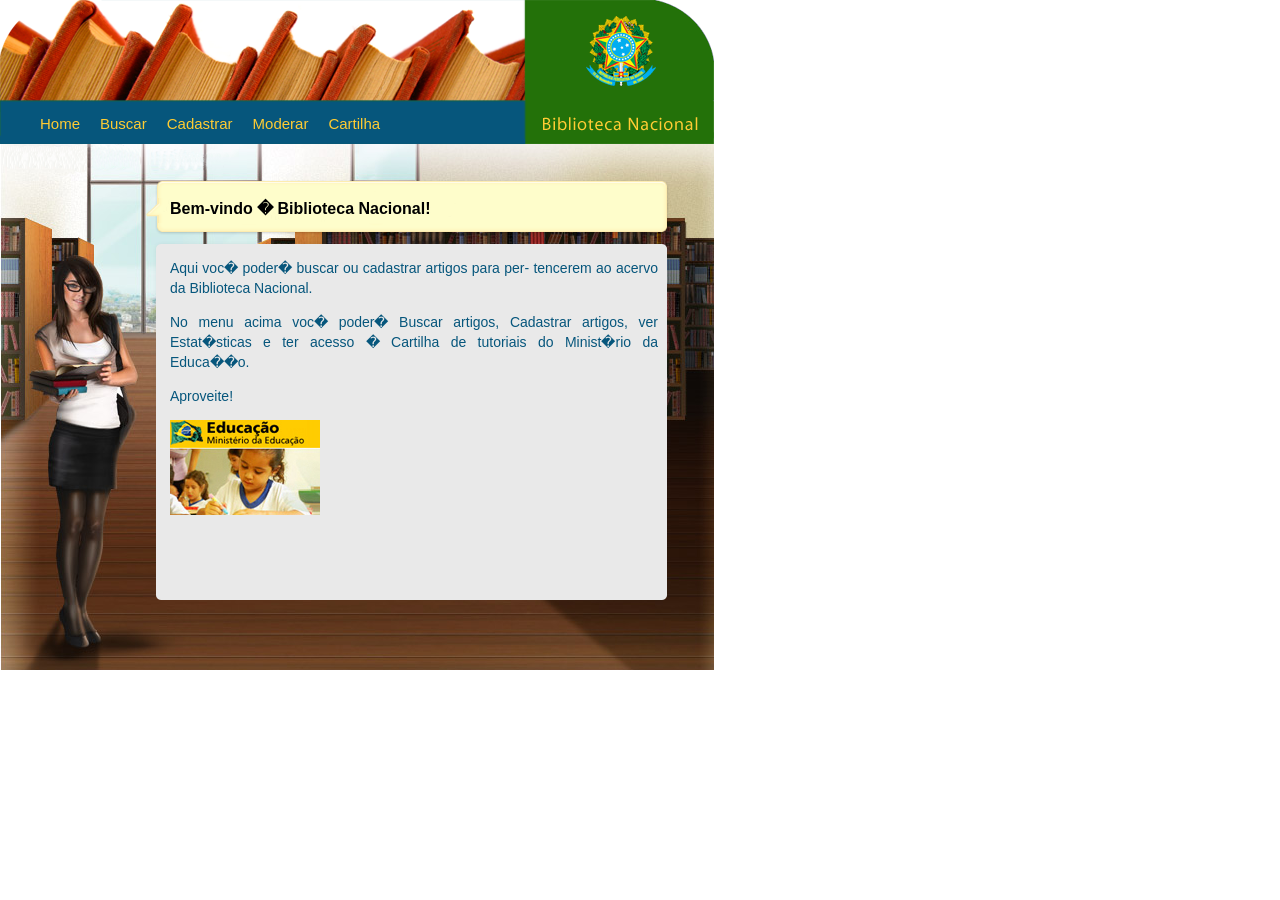
<file: war/index.html>
<html>
	<head>
		<title>Biblioteca Nacional do eBrasil</title>
		<link rel="stylesheet" type="text/css" href="bnmde.css">
		<link rel="shortcut icon" href="favicon.ico" />
		<script type="text/javascript">
			var _gaq = _gaq || [];
  			_gaq.push(['_setAccount', 'UA-866073-6']);
  			_gaq.push(['_trackPageview']);

  			(function() {
    			var ga = document.createElement('script'); ga.type = 'text/javascript'; ga.async = true;
    			ga.src = ('https:' == document.location.protocol ? 'https://ssl' : 'http://www') + '.google-analytics.com/ga.js';
    			var s = document.getElementsByTagName('script')[0]; s.parentNode.insertBefore(ga, s);
  			})();
		</script>
	</head>
	
	<body>
		<div id="header">
				<ul>
					<li><a href="#">Home</a></li>
					<li><a href="article/find/">Buscar</a></li>
					<li><a href="article/add/">Cadastrar</a></li>
					<li><a href="article/moderate/">Moderar</a></li>
					<li><a href="article/browse/">Cartilha</a></li>
				</ul>	

		</div>
		
		<div id="fundo">
				<h4>Bem-vindo � Biblioteca Nacional!</h4>
				<div id="texto">
					<p>
						Aqui voc� poder� buscar ou cadastrar artigos para per- tencerem ao acervo da Biblioteca Nacional. 
					</p>
					<p>
						No menu acima voc� poder� Buscar artigos, Cadastrar artigos, ver Estat�sticas e ter acesso � Cartilha de tutoriais do Minist�rio da Educa��o. <br />
					</p>
					<p>
						Aproveite!
					</p>
					<img src="img/mde-mec.jpg" size="80%"></img>
				</div>
		</div>

	</body>
</html>
</file>
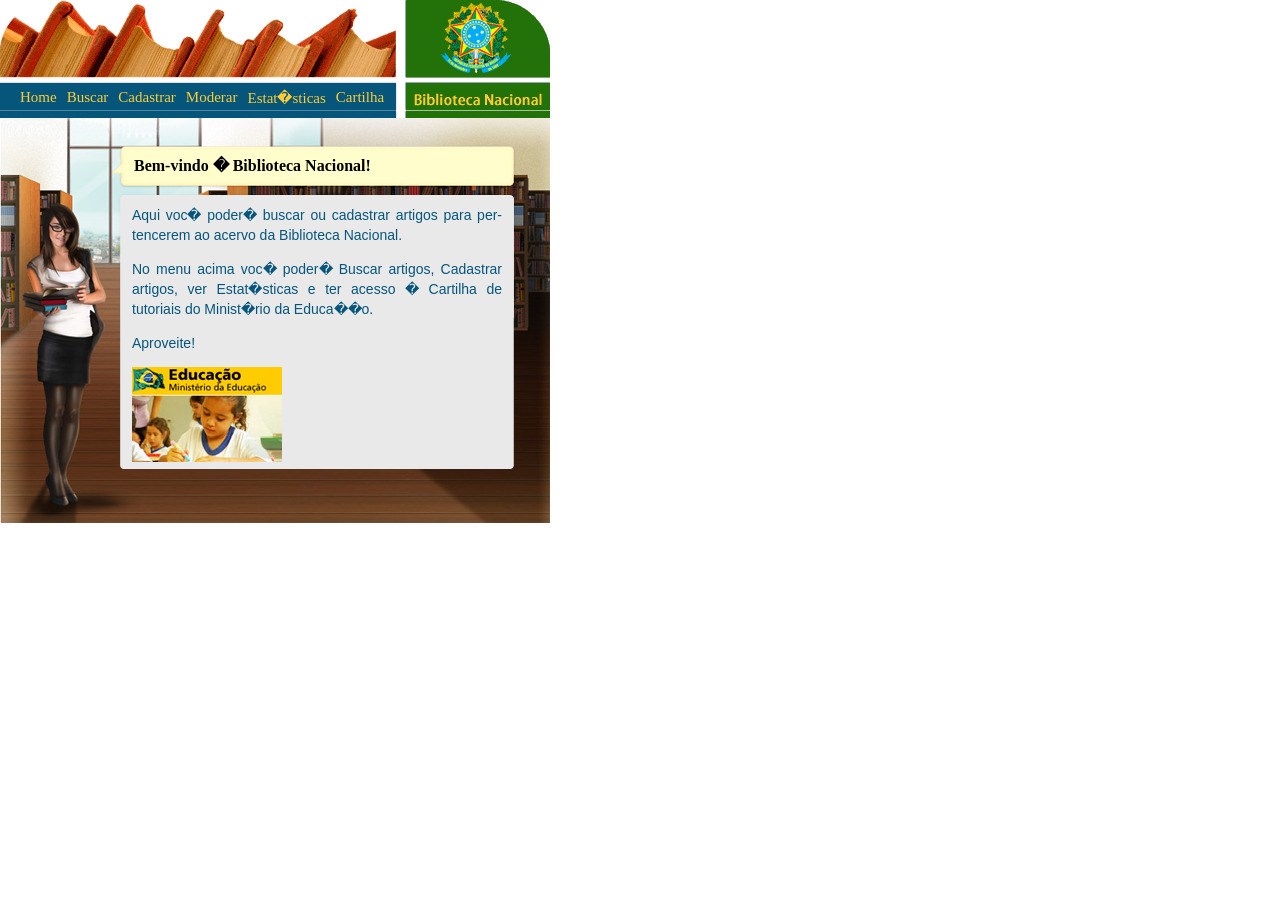
<file: war/viajada/index.html>
<html>
	<head>
		<title>Biblioteca Nacional do eBrasil</title>
		<link rel="stylesheet" type="text/css" href="bnmde.css">
	</head>
	
	<body>
		<div id="header">
				<ul>
					<li><a href="index.html">Home</a></li>
					<li><a href="buscar.html">Buscar</a></li>
					<li><a href="cadastrar.html">Cadastrar</a></li>
					<li><a href="moderar.html">Moderar</a></li>
					<li><a href="estatisticas.html">Estat�sticas</a></li>
					<li><a href="cartilha.html">Cartilha</a></li>
				</ul>	

		</div>
		
		<div id="fundo">
				<h4>Bem-vindo � Biblioteca Nacional!</h4>
				<div id="texto">
					<p>
						Aqui voc� poder� buscar ou cadastrar artigos para per- tencerem ao acervo da Biblioteca Nacional. 
					</p>
					<p>
						No menu acima voc� poder� Buscar artigos, Cadastrar artigos, ver Estat�sticas e ter acesso � Cartilha de tutoriais do Minist�rio da Educa��o. <br />
					</p>
					<p>
						Aproveite!
					</p>
					<img src="img/mde-mec.jpg" size="80%"></img>
				</div>
		</div>

	</body>
</html>
</file>
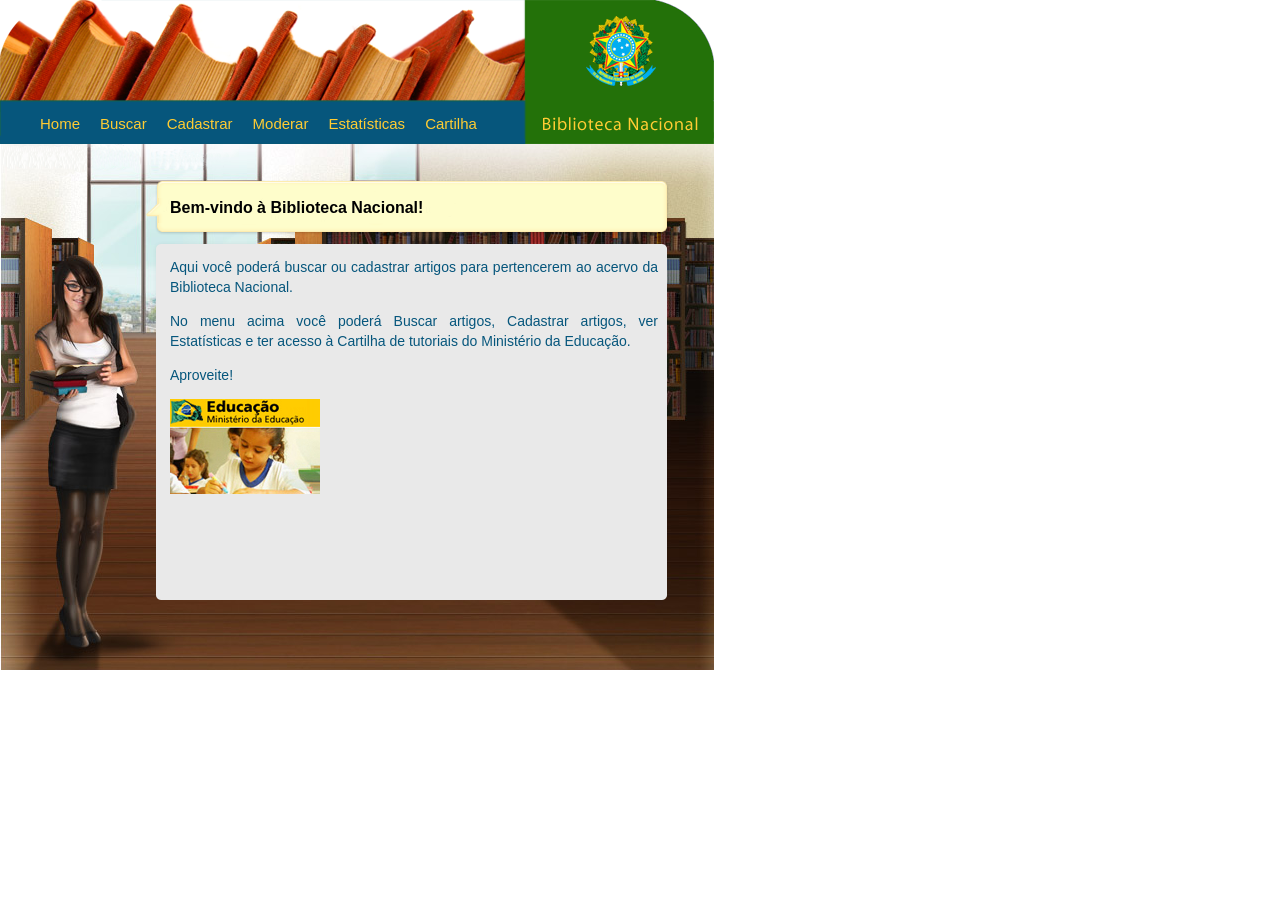
<file: war/viajada2/index.html>
<!DOCTYPE html PUBLIC "-//W3C//DTD XHTML 1.0 Strict//EN"
   "http://www.w3.org/TR/xhtml1/DTD/xhtml1-strict.dtd">

<html xmlns="http://www.w3.org/1999/xhtml" lang="pt-br" xml:lang="pt-br">
	<head>
		<meta http-equiv="Content-Type" content="text/html; charset=utf-8" /> 
		<title>Biblioteca Nacional do eBrasil</title>
		<link rel="stylesheet" type="text/css" href="bnmde.css" />
	</head>
	
	<body>
		<div id="header">
				<ul>
					<li><a href="index.html">Home</a></li>
					<li><a href="buscar.html">Buscar</a></li>
					<li><a href="cadastrar.html">Cadastrar</a></li>
					<li><a href="moderar.html">Moderar</a></li>
					<li><a href="estatisticas.html">Estatísticas</a></li>
					<li><a href="cartilha.html">Cartilha</a></li>
				</ul>	

		</div>
		
		<div id="fundo">
				<h4>Bem-vindo à Biblioteca Nacional!</h4>
				<div id="texto">
					<p>
						Aqui você poderá buscar ou cadastrar artigos para pertencerem ao acervo da Biblioteca Nacional. 
					</p>
					<p>
						No menu acima você poderá Buscar artigos, Cadastrar artigos, ver Estatísticas e ter acesso à Cartilha de tutoriais do Ministério da Educação. <br />
					</p>
					<p>
						Aproveite!
					</p>
					<img src="img/mde-mec.jpg" alt="Banner do MdE" />
				</div>
		</div>

	</body>
</html>
</file>
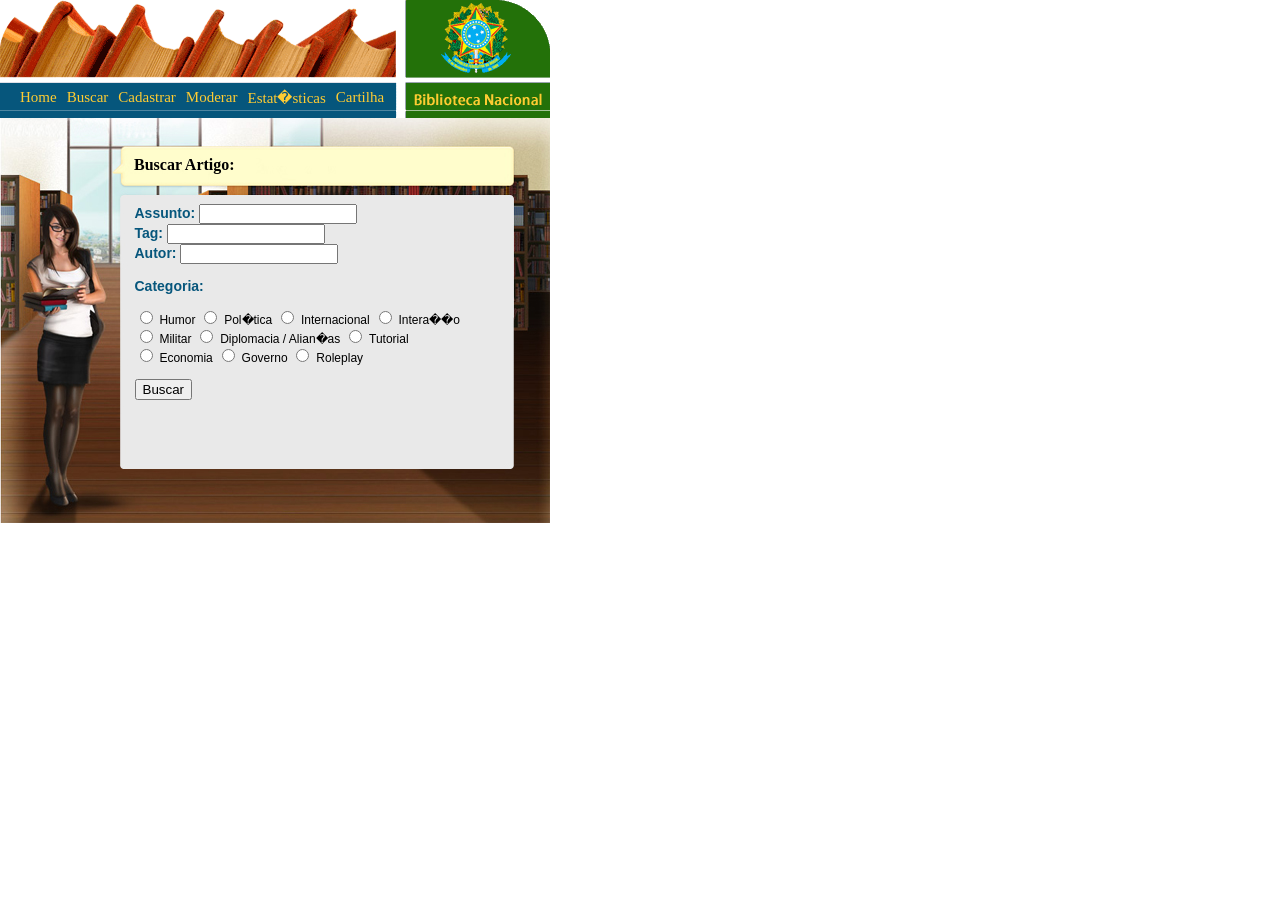
<file: war/viajada/buscar.html>
<html>
	<head>
		<title>Biblioteca Nacional Buscar Artigo</title>
		<link rel="stylesheet" type="text/css" href="bnmde.css">
	</head>
	
	<body>
		<div id="header">
				<ul>
					<li><a href="index.html">Home</a></li>
					<li><a href="buscar.html">Buscar</a></li>
					<li><a href="cadastrar.html">Cadastrar</a></li>
					<li><a href="moderar.html">Moderar</a></li>
					<li><a href="estatisticas.html">Estat�sticas</a></li>
					<li><a href="cartilha.html">Cartilha</a></li>
				</ul>	

		</div>
		
		<div id="fundo">
				<h4>Buscar Artigo:</h4>
				<div id="form">
					<form name="input" action="/categories/list" method="get">
						<fieldset class="input">
							<label for="subject" class="input">Assunto:</label>						
							<input type="text" name="subject" class="info" /> <br />
							<label for="tag" class="input">Tag:</label>						
							<input type="text" name="tag"  class="info" /> <br />
							<label for="authorId" class="input">Autor:</label>						
							<input type="text" name="authorId"  class="info" /> <br />

							<p>Categoria:</p>
							<input type="radio" name="categoryId" value="4" />
								<label for="4">Humor</label>	
							<input type="radio" name="categoryId" value="1003" />
								<label for="1003">Pol�tica</label>		
							<input type="radio" name="categoryId" value="1004" />
								<label for="1004">Internacional</label>			
							<input type="radio" name="categoryId" value="2003" />
								<label for="2003">Intera��o</label> <br />
							<input type="radio" name="categoryId" value="4004" />
								<label for="4004">Militar</label> 
							<input type="radio" name="categoryId" value="4005" />
								<label for="4005">Diplomacia / Alian�as</label> 
							<input type="radio" name="categoryId" value="6006" />
								<label for="6006">Tutorial</label> <br />
							<input type="radio" name="categoryId" value="8003" />
								<label for="8003">Economia</label> 
							<input type="radio" name="categoryId" value="6007" />
								<label for="6007">Governo</label> 
							<input type="radio" name="categoryId" value="9003" />
								<label for="9003">Roleplay</label> <br />
							<p>	<input type="submit" value="Buscar" /> </p>
						</fieldset>
					</form>
				</div>
		</div>

	</body>
</html>
</file>
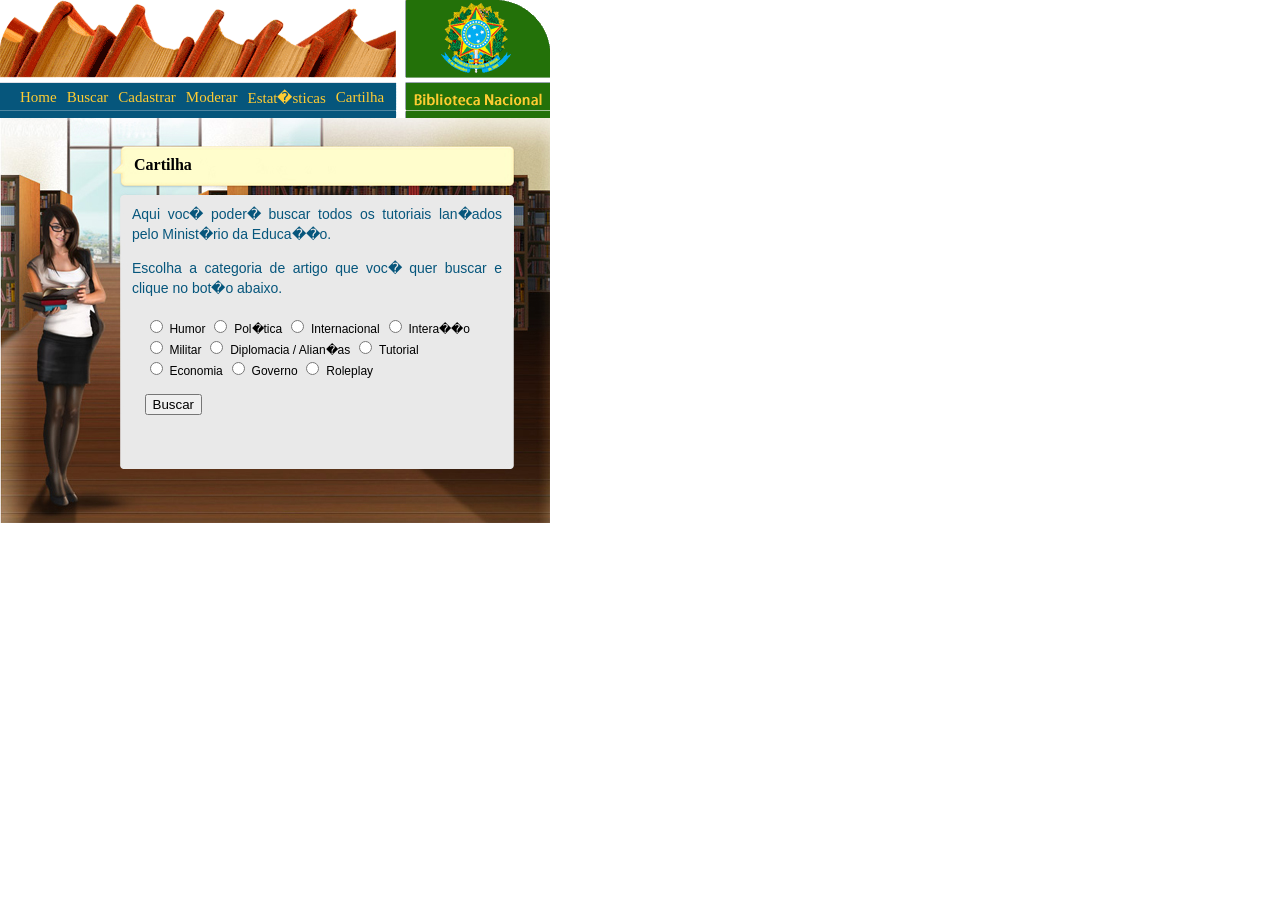
<file: war/viajada/cartilha.html>
<html>
	<head>
		<title>Biblioteca Nacional Cartilha</title>
		<link rel="stylesheet" type="text/css" href="bnmde.css">
	</head>
	
	<body>
		<div id="header">
				<ul>
					<li><a href="index.html">Home</a></li>
					<li><a href="buscar.html">Buscar</a></li>
					<li><a href="cadastrar.html">Cadastrar</a></li>
					<li><a href="moderar.html">Moderar</a></li>
					<li><a href="estatisticas.html">Estat�sticas</a></li>
					<li><a href="cartilha.html">Cartilha</a></li>
				</ul>	

		</div>
		
		<div id="fundo">
				<h4>Cartilha</h4>
				<div id="texto">
					<p>
						Aqui voc� poder� buscar todos os tutoriais lan�ados pelo Minist�rio da Educa��o. 
					</p>
					<p>
						Escolha a categoria de artigo que voc� quer buscar e clique no bot�o abaixo. <br />
					</p>

					<form name="input" action="/category/list" method="get">					
					<fieldset>
							<input type="radio" name="categoryId" value="4" />
								<label for="4">Humor</label>	
							<input type="radio" name="categoryId" value="1003" />
								<label for="1003">Pol�tica</label>		
							<input type="radio" name="categoryId" value="1004" />
								<label for="1004">Internacional</label>			
							<input type="radio" name="categoryId" value="2003" />
								<label for="2003">Intera��o</label> <br />
							<input type="radio" name="categoryId" value="4004" />
								<label for="4004">Militar</label> 
							<input type="radio" name="categoryId" value="4005" />
								<label for="4005">Diplomacia / Alian�as</label> 
							<input type="radio" name="categoryId" value="6006" />
								<label for="6006">Tutorial</label> <br />
							<input type="radio" name="categoryId" value="8003" />
								<label for="8003">Economia</label> 
							<input type="radio" name="categoryId" value="6007" />
								<label for="6007">Governo</label> 
							<input type="radio" name="categoryId" value="9003" />
								<label for="9003">Roleplay</label> <br />
							<P><input type="submit" value="Buscar" /> </P>
					</fieldset>								
					</form>
				</div>
		</div>

	</body>
</html>
</file>
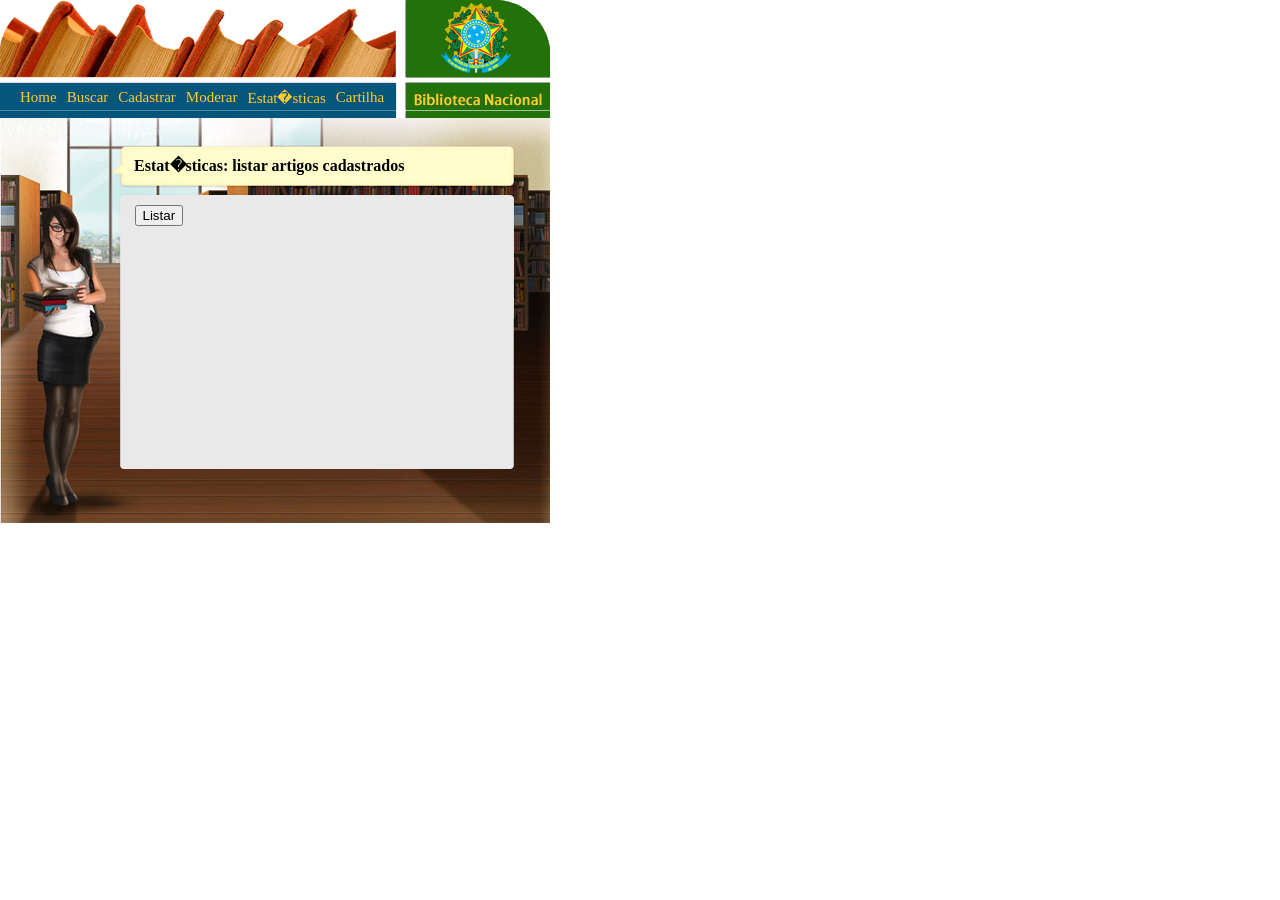
<file: war/viajada/estatisticas.html>
<html>
	<head>
		<title>Biblioteca Nacional Estat�sticas</title>
		<link rel="stylesheet" type="text/css" href="bnmde.css">
	</head>
	
	<body>
		<div id="header">
				<ul>
					<li><a href="index.html">Home</a></li>
					<li><a href="buscar.html">Buscar</a></li>
					<li><a href="cadastrar.html">Cadastrar</a></li>
					<li><a href="moderar.html">Moderar</a></li>
					<li><a href="estatisticas.html">Estat�sticas</a></li>
					<li><a href="cartilha.html">Cartilha</a></li>
				</ul>	

		</div>
		
		<div id="fundo">
				<h4>Estat�sticas: listar artigos cadastrados</h4>
				<div id="form">
					<form name="input" action="/article/moderate/statistics" method="get">
						<fieldset class="input">
						
							<input type="submit" value="Listar" /> <br />						

						</fieldset>
					</form>
				</div>
		</div>

	</body>
</html>
</file>
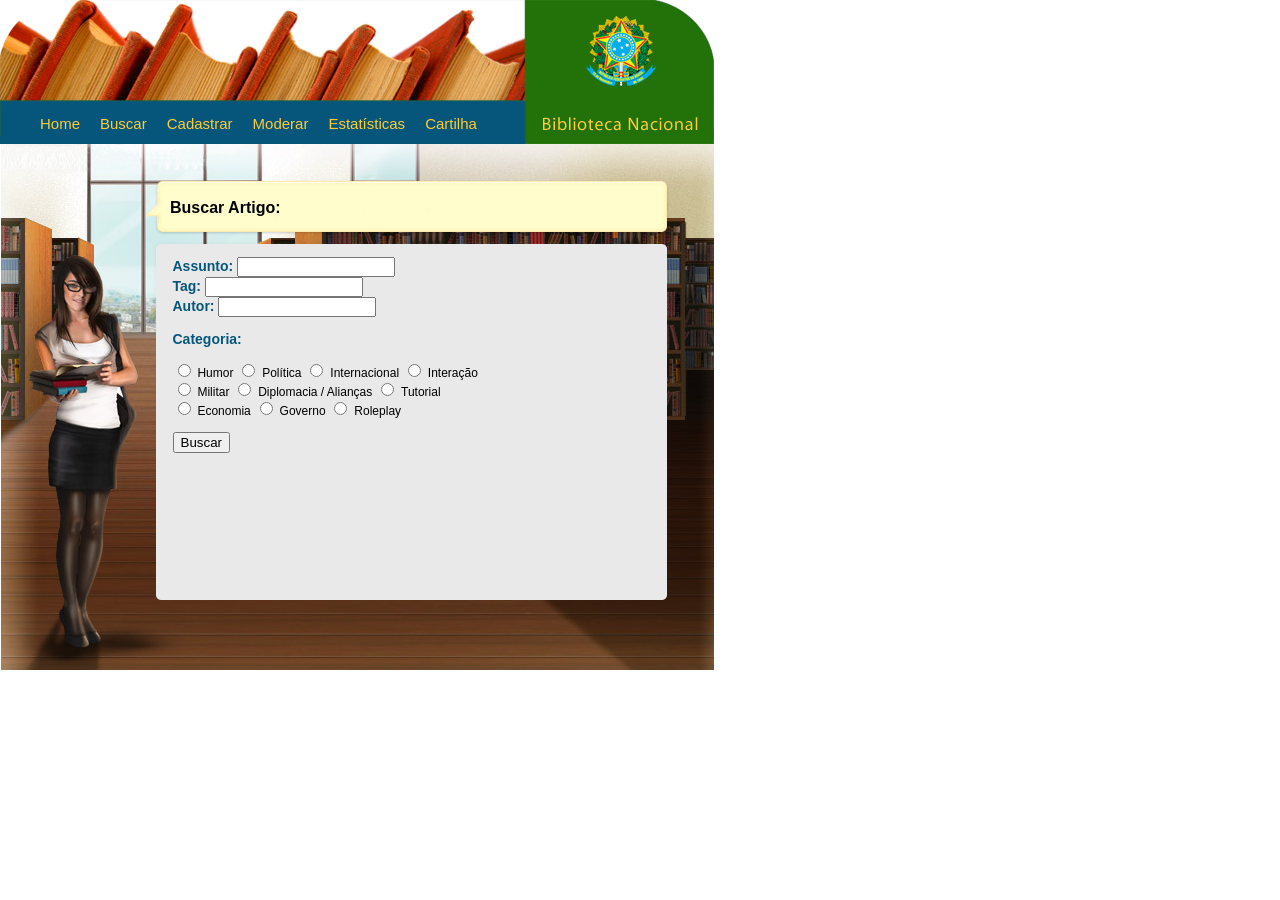
<file: war/viajada2/buscar.html>
<!DOCTYPE html PUBLIC "-//W3C//DTD XHTML 1.0 Strict//EN"
   "http://www.w3.org/TR/xhtml1/DTD/xhtml1-strict.dtd">

<html xmlns="http://www.w3.org/1999/xhtml" lang="pt-br" xml:lang="pt-br">
	<head>
		<meta http-equiv="Content-Type" content="text/html; charset=utf-8" /> 
		<title>Biblioteca Nacional Buscar Artigo</title>
		<link rel="stylesheet" type="text/css" href="bnmde.css" />
	</head>
	
	<body>
		<div id="header">
				<ul>
					<li><a href="index.html">Home</a></li>
					<li><a href="buscar.html">Buscar</a></li>
					<li><a href="cadastrar.html">Cadastrar</a></li>
					<li><a href="moderar.html">Moderar</a></li>
					<li><a href="estatisticas.html">Estatísticas</a></li>
					<li><a href="cartilha.html">Cartilha</a></li>
				</ul>	

		</div>
		
		<div id="fundo">
				<h4>Buscar Artigo:</h4>
				<div id="form">
					<form name="buscar" action="/categories/list" method="get">
						<fieldset class="input">
							<label for="subject" class="input">Assunto:</label>						
							<input type="text" name="subject" class="info" /> <br />
							<label for="tag" class="input">Tag:</label>						
							<input type="text" name="tag"  class="info" /> <br />
							<label for="authorId" class="input">Autor:</label>						
							<input type="text" name="authorId"  class="info" /> <br />

							<p>Categoria:</p>
							<input type="radio" name="categoryId" value="n4" />
								<label for="n4">Humor</label>	
							<input type="radio" name="categoryId" value="n1003" />
								<label for="n1003">Política</label>		
							<input type="radio" name="categoryId" value="n1004" />
								<label for="n1004">Internacional</label>			
							<input type="radio" name="categoryId" value="n2003" />
								<label for="n2003">Interação</label> <br />
							<input type="radio" name="categoryId" value="n4004" />
								<label for="n4004">Militar</label> 
							<input type="radio" name="categoryId" value="n4005" />
								<label for="n4005">Diplomacia / Alianças</label> 
							<input type="radio" name="categoryId" value="n6006" />
								<label for="n6006">Tutorial</label> <br />
							<input type="radio" name="categoryId" value="n8003" />
								<label for="n8003">Economia</label> 
							<input type="radio" name="categoryId" value="n6007" />
								<label for="n6007">Governo</label> 
							<input type="radio" name="categoryId" value="n9003" />
								<label for="n9003">Roleplay</label> <br />
							<p>	<input type="submit" value="Buscar" /> </p>
						</fieldset>
					</form>
				</div>
		</div>

	</body>
</html>
</file>
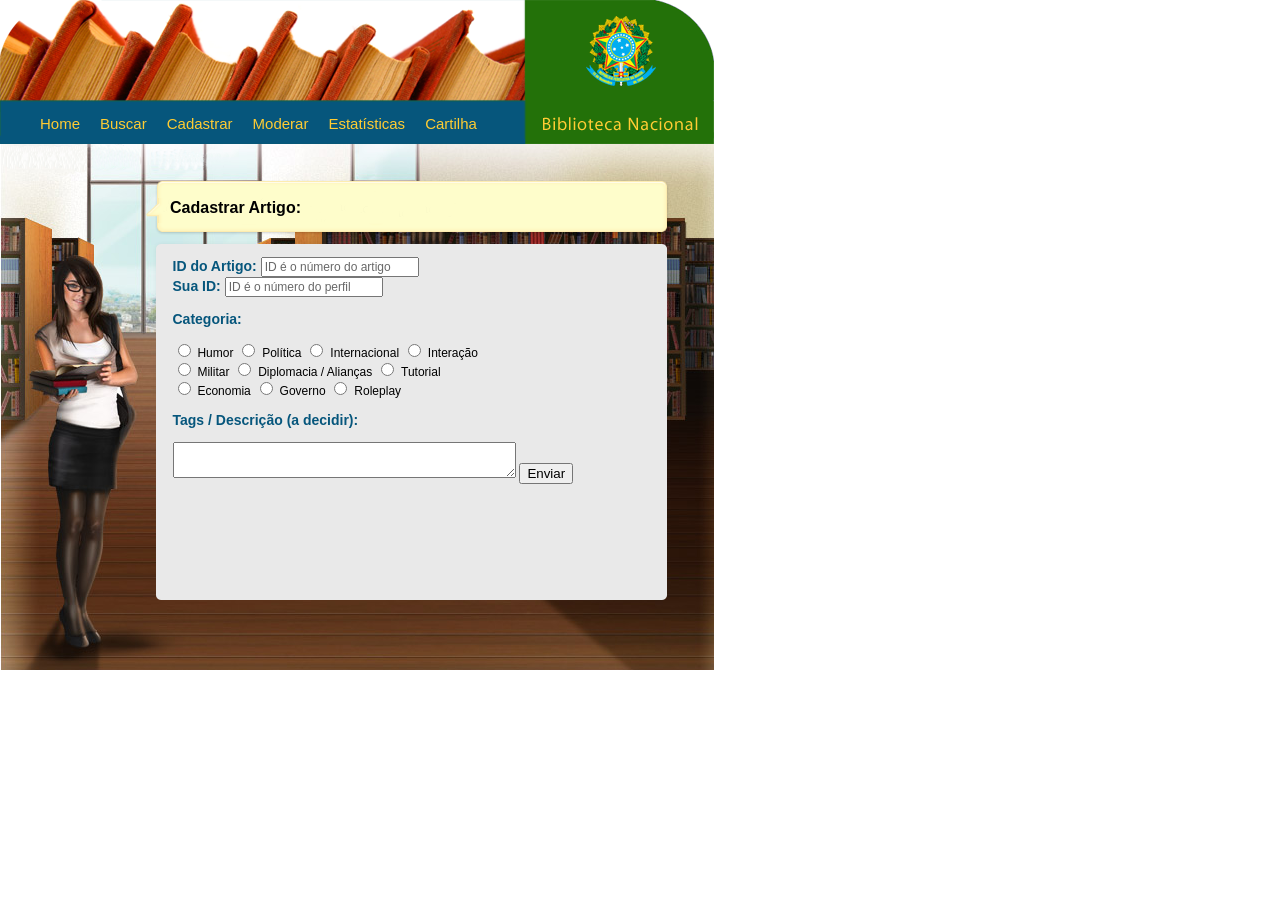
<file: war/viajada2/cadastrar.html>
<!DOCTYPE html PUBLIC "-//W3C//DTD XHTML 1.0 Strict//EN"
   "http://www.w3.org/TR/xhtml1/DTD/xhtml1-strict.dtd">

<html xmlns="http://www.w3.org/1999/xhtml" lang="pt-br" xml:lang="pt-br">
	<head>
		<meta http-equiv="Content-Type" content="text/html; charset=utf-8" /> 
		<title>Biblioteca Nacional Cadastrar Artigo</title>
		<link rel="stylesheet" type="text/css" href="bnmde.css" />
	</head>
	
	<body>
		<div id="header">
				<ul>
					<li><a href="index.html">Home</a></li>
					<li><a href="buscar.html">Buscar</a></li>
					<li><a href="cadastrar.html">Cadastrar</a></li>
					<li><a href="moderar.html">Moderar</a></li>
					<li><a href="estatisticas.html">Estatísticas</a></li>
					<li><a href="cartilha.html">Cartilha</a></li>
				</ul>	

		</div>
		
		<div id="fundo">
				<h4>Cadastrar Artigo:</h4>
				<div id="form">
					<form name="input" action="/article/add" method="post">
						<fieldset class="input">
							<label for="articleId" class="input">ID do Artigo:</label>						
							<input type="text" name="articleId" value="ID é o número do artigo" class="info" /> <br />
							<label for="userId" class="input">Sua ID:</label>						
							<input type="text" name="userId" value="ID é o número do perfil" class="info" /> <br />

							<p>Categoria:</p>
							<input type="radio" name="categoryId" value="n4" />
								<label for="n4">Humor</label>	
							<input type="radio" name="categoryId" value="n1003" />
								<label for="n1003">Política</label>		
							<input type="radio" name="categoryId" value="n1004" />
								<label for="n1004">Internacional</label>			
							<input type="radio" name="categoryId" value="n2003" />
								<label for="n2003">Interação</label> <br />
							<input type="radio" name="categoryId" value="n4004" />
								<label for="n4004">Militar</label> 
							<input type="radio" name="categoryId" value="n4005" />
								<label for="n4005">Diplomacia / Alianças</label> 
							<input type="radio" name="categoryId" value="n6006" />
								<label for="n6006">Tutorial</label> <br />
							<input type="radio" name="categoryId" value="n8003" />
								<label for="n8003">Economia</label> 
							<input type="radio" name="categoryId" value="n6007" />
								<label for="n6007">Governo</label> 
							<input type="radio" name="categoryId" value="n9003" />
								<label for="n9003">Roleplay</label> 
							
							<p>Tags / Descrição (a decidir):</p>
							<textarea rows="2" cols="40"></textarea>
							<input type="submit" value="Enviar" /> <br />
						</fieldset>
					</form>
				</div>
		</div>

	</body>
</html>
</file>
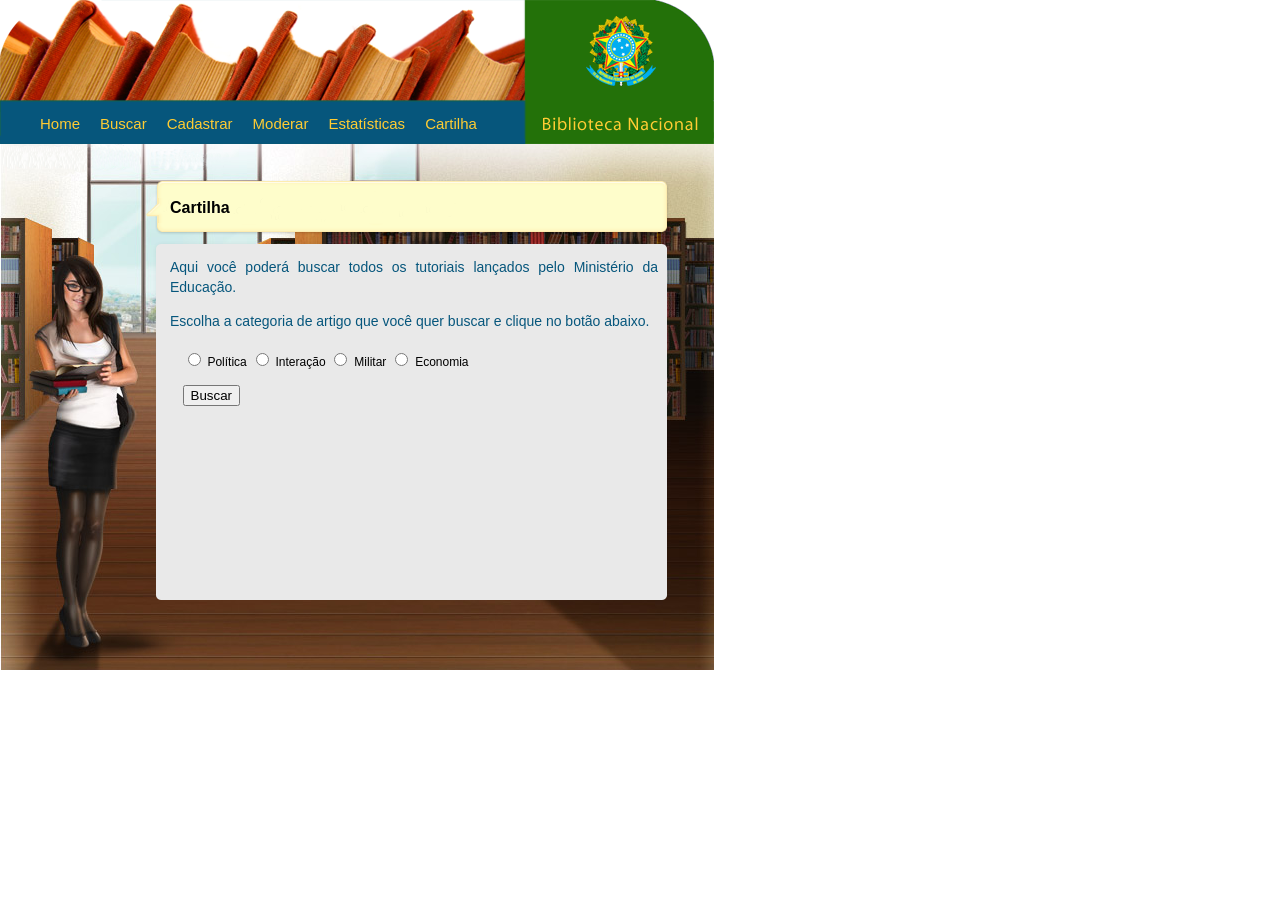
<file: war/viajada2/cartilha.html>
<!DOCTYPE html PUBLIC "-//W3C//DTD XHTML 1.0 Strict//EN"
   "http://www.w3.org/TR/xhtml1/DTD/xhtml1-strict.dtd">

<html xmlns="http://www.w3.org/1999/xhtml" lang="pt-br" xml:lang="pt-br">
	<head>
		<meta http-equiv="Content-Type" content="text/html; charset=utf-8" /> 
		<title>Biblioteca Nacional Cartilha</title>
		<link rel="stylesheet" type="text/css" href="bnmde.css" />
	</head>
	
	<body>
		<div id="header">
				<ul>
					<li><a href="index.html">Home</a></li>
					<li><a href="buscar.html">Buscar</a></li>
					<li><a href="cadastrar.html">Cadastrar</a></li>
					<li><a href="moderar.html">Moderar</a></li>
					<li><a href="estatisticas.html">Estatísticas</a></li>
					<li><a href="cartilha.html">Cartilha</a></li>
				</ul>	

		</div>
		
		<div id="fundo">
				<h4>Cartilha</h4>
				<div id="texto">
					<p>
						Aqui você poderá buscar todos os tutoriais lançados pelo Ministério da Educação. 
					</p>
					<p>
						Escolha a categoria de artigo que você quer buscar e clique no botão abaixo. <br />
					</p>

					<form name="input" action="/category/list" method="get">					
					<fieldset>
							<input type="radio" name="categoryId" value="n1003" />
								<label for="n1003">Política</label>		
							<input type="radio" name="categoryId" value="n2003" />
								<label for="n2003">Interação</label> 
							<input type="radio" name="categoryId" value="n4004" />
								<label for="n4004">Militar</label> 
							<input type="radio" name="categoryId" value="n4005" />
								<label for="n8003">Economia</label> 
							<p><input type="submit" value="Buscar" /></p>
					</fieldset>								
					</form>
				</div>
		</div>

	</body>
</html>
</file>
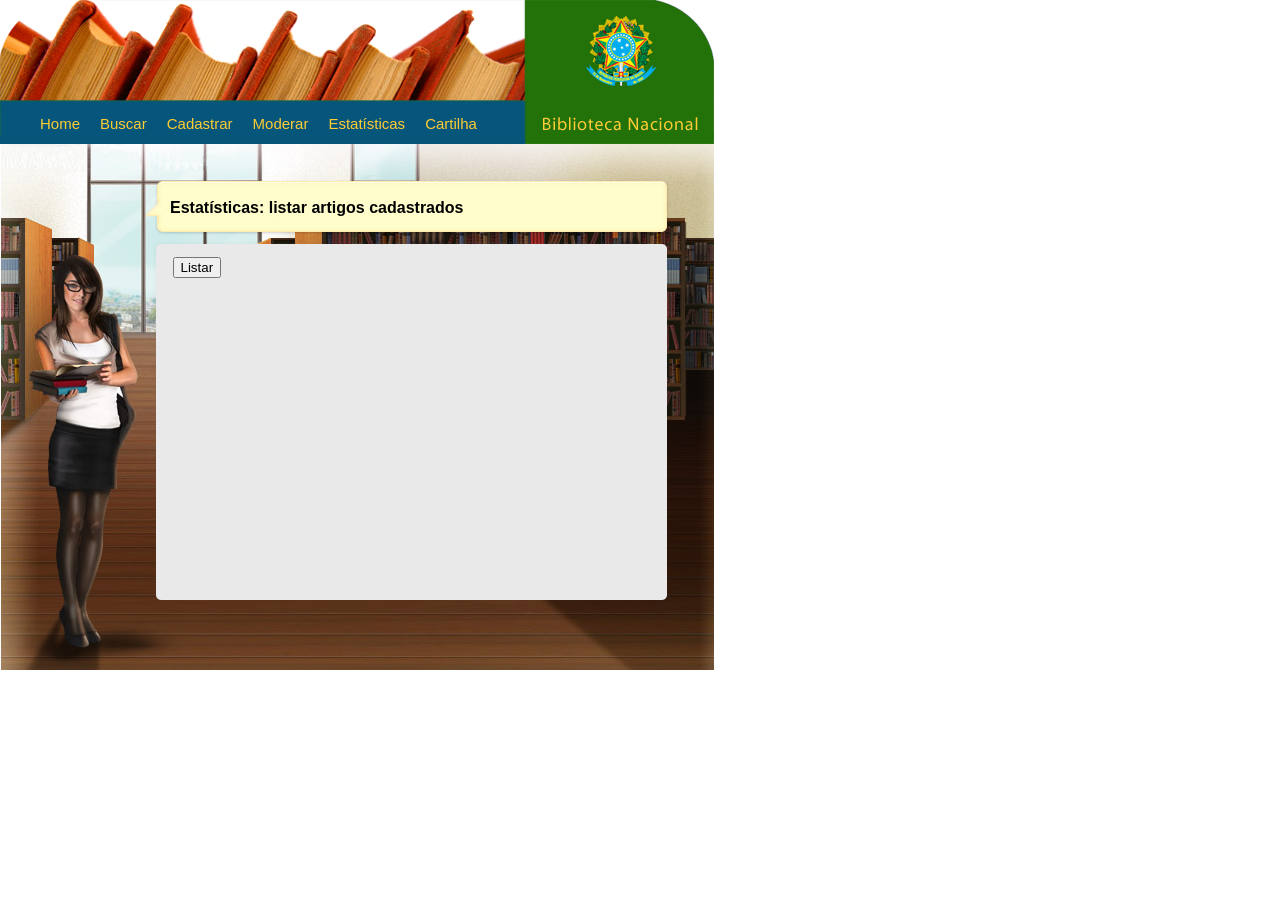
<file: war/viajada2/estatisticas.html>
<!DOCTYPE html PUBLIC "-//W3C//DTD XHTML 1.0 Strict//EN"
   "http://www.w3.org/TR/xhtml1/DTD/xhtml1-strict.dtd">

<html xmlns="http://www.w3.org/1999/xhtml" lang="pt-br" xml:lang="pt-br">
	<head>
		<meta http-equiv="Content-Type" content="text/html; charset=utf-8" /> 
		<title>Biblioteca Nacional Estatísticas</title>
		<link rel="stylesheet" type="text/css" href="bnmde.css" />
	</head>
	
	<body>
		<div id="header">
				<ul>
					<li><a href="index.html">Home</a></li>
					<li><a href="buscar.html">Buscar</a></li>
					<li><a href="cadastrar.html">Cadastrar</a></li>
					<li><a href="moderar.html">Moderar</a></li>
					<li><a href="estatisticas.html">Estatísticas</a></li>
					<li><a href="cartilha.html">Cartilha</a></li>
				</ul>	

		</div>
		
		<div id="fundo">
				<h4>Estatísticas: listar artigos cadastrados</h4>
				<div id="form">
					<form name="input" action="/article/moderate/statistics" method="get">
						<fieldset class="input">
						
							<input type="submit" value="Listar" /> <br />						

						</fieldset>
					</form>
				</div>
		</div>

	</body>
</html>
</file>
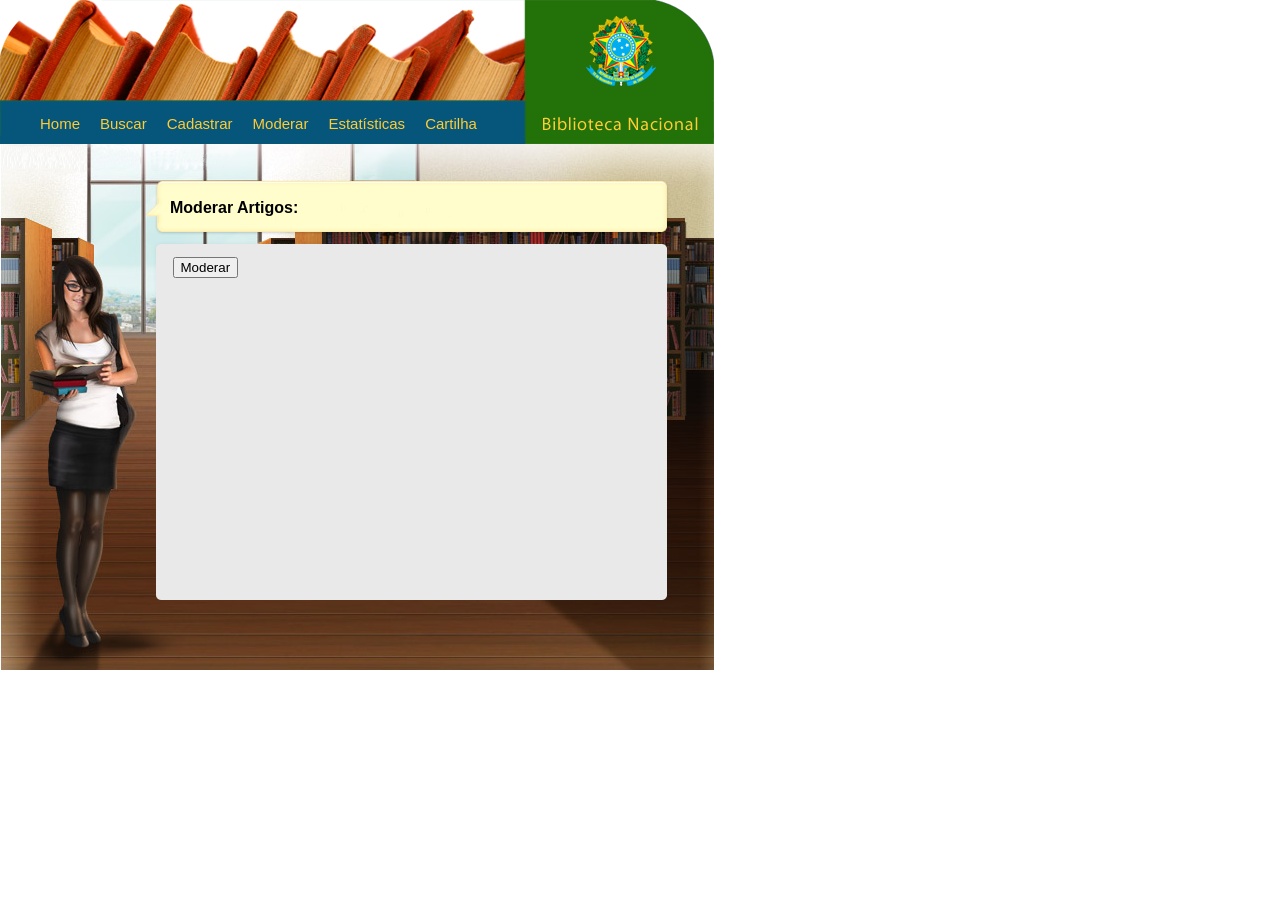
<file: war/viajada2/moderar.html>
<!DOCTYPE html PUBLIC "-//W3C//DTD XHTML 1.0 Strict//EN"
   "http://www.w3.org/TR/xhtml1/DTD/xhtml1-strict.dtd">

<html xmlns="http://www.w3.org/1999/xhtml" lang="pt-br" xml:lang="pt-br">
	<head>
		<meta http-equiv="Content-Type" content="text/html; charset=utf-8" /> 
		<title>Biblioteca Nacional Moderar Artigo</title>
		<link rel="stylesheet" type="text/css" href="bnmde.css" />
	</head>
	
	<body>
		<div id="header">
				<ul>
					<li><a href="index.html">Home</a></li>
					<li><a href="buscar.html">Buscar</a></li>
					<li><a href="cadastrar.html">Cadastrar</a></li>
					<li><a href="moderar.html">Moderar</a></li>
					<li><a href="estatisticas.html">Estatísticas</a></li>
					<li><a href="cartilha.html">Cartilha</a></li>
				</ul>	

		</div>
		
		<div id="fundo">
				<h4>Moderar Artigos:</h4>
				<div id="form">
					<form name="input" action="/article/moderate/list" method="get">
						<fieldset class="input">
					<input type="button" value="Moderar" /> <br />						


						</fieldset>
					</form>
				</div>
		</div>

	</body>
</html>
</file>
<file: war/bnmde.css>
body {
	margin:0;
	padding:0;
}

#header {
	width:714px;
	height:144px;
	background:url("img/cabecalho_biblioteca.png") no-repeat;
}

#fundo {
	width:714px;
	height:526px;
	background: url("img/biblioteca.png") no-repeat;
} 

a {
	color:#ffcc33;
	text-decoration:none;
}

a:hover {
	text-decoration:underline overline;
}

a:active  {
	font-weight:bold;
}

h4 {
	margin:0;
	font-family: Arial, Geneva, Verdana, Helvetica, sans-serif;
	padding-top: 55px;
	padding-left:170px;
}

#form {
	width:488px;
	height:262px;
	margin-top:35px;
	margin-left:160px;
	/*background:#FCFCFC;*/
	}

#form p {
	font: 14px arial, sans-serif;
	font-weight: bold;
} 

#texto {
	width:488px;
	height:250px;
	margin-left:160px;
	margin-top:40px;
	padding-left:10px;
	font: 14px sans-serif;
	color:#06567C;
	line-height:20px; 
	text-align:justify;
}

label {
    font: 12px arial; 
	color:black;
	
}

.input {
	font: 14px arial;
	font-weight: bold;
	color:#06567C;
} 

fieldset {
	border:none;
}

.info {
	font: 12px arial;
	color: #686868;
}

ul, li {
	float:left;
	list-style-type:none;
	font-family: arial, helvetica;
	font-size:15px;
	color:#ffcc33;
	padding-top:50px;
	padding-left:20px;
}
</file>
<file: war/viajada/bnmde.css>
body {
	margin:0;
	padding:0;
}

#header {
	width:550px;
	height:118px;
	background-image:url("img/cabecalho_bn.png");
}

#fundo {
	width:550px;
	height:405px;
	background-image: url("img/biblioteca_padrao.jpg");
} 

a {
	color:ffcc33;
	text-decoration:none;
}

a:hover {
	text-decoration:underline overline;
}

a:active  {
	font-weight:bold;
}

h4 {
	margin:0;
	font: arial;
	padding-top:38px;
	padding-left:134px;
}

form {
	border:0;
	outline:none;
}

#form {
	width:388px;
	height:262px;
	margin-top:25px;
	margin-left:122px;
	/*background:#FCFCFC;*/
	}

#form p {
	font: 14px arial, sans-serif;
	font-weight: bold;
} 

#texto {
	width:370px;
	height:250px;
	margin-left:122px;
	margin-top:30px;
	padding-left:10px;
	font: 14px sans-serif;
	color:#06567C;
	line-height:20px; 
	text-align:justify;
}

label {
    font: 12px arial; 
	color:black;
	
}

.input {
	font: 14px arial;
	font-weight: bold;
	color:#06567C;

} 

fieldset {
	border:none;
}

.info {
	font: 12px arial;
	color: #686868;
}

ul, li {
	float:left;
	list-style-type:none;
	font: arial helvetica;
	font-size:15px;
	color:#ffcc33;
	padding-top:37px;
	padding-left:10px;
}
</file>
<file: war/viajada2/bnmde.css>
body {
	margin:0;
	padding:0;
}

#header {
	width:714px;
	height:144px;
	background:url("img/cabecalho_biblioteca.png") no-repeat;
}

#fundo {
	width:714px;
	height:526px;
	background: url("img/biblioteca.png") no-repeat;
} 

a {
	color:#ffcc33;
	text-decoration:none;
}

a:hover {
	text-decoration:underline overline;
}

a:active  {
	font-weight:bold;
}

h4 {
	margin:0;
	font-family: Arial, Geneva, Verdana, Helvetica, sans-serif;
	padding-top: 55px;
	padding-left:170px;
}

#form {
	width:488px;
	height:262px;
	margin-top:35px;
	margin-left:160px;
	/*background:#FCFCFC;*/
	}

#form p {
	font: 14px arial, sans-serif;
	font-weight: bold;
} 

#texto {
	width:488px;
	height:250px;
	margin-left:160px;
	margin-top:40px;
	padding-left:10px;
	font: 14px sans-serif;
	color:#06567C;
	line-height:20px; 
	text-align:justify;
}

label {
    font: 12px arial; 
	color:black;
	
}

.input {
	font: 14px arial;
	font-weight: bold;
	color:#06567C;
} 

fieldset {
	border:none;
}

.info {
	font: 12px arial;
	color: #686868;
}

ul, li {
	float:left;
	list-style-type:none;
	font-family: arial, helvetica;
	font-size:15px;
	color:#ffcc33;
	padding-top:50px;
	padding-left:20px;
}
</file>
